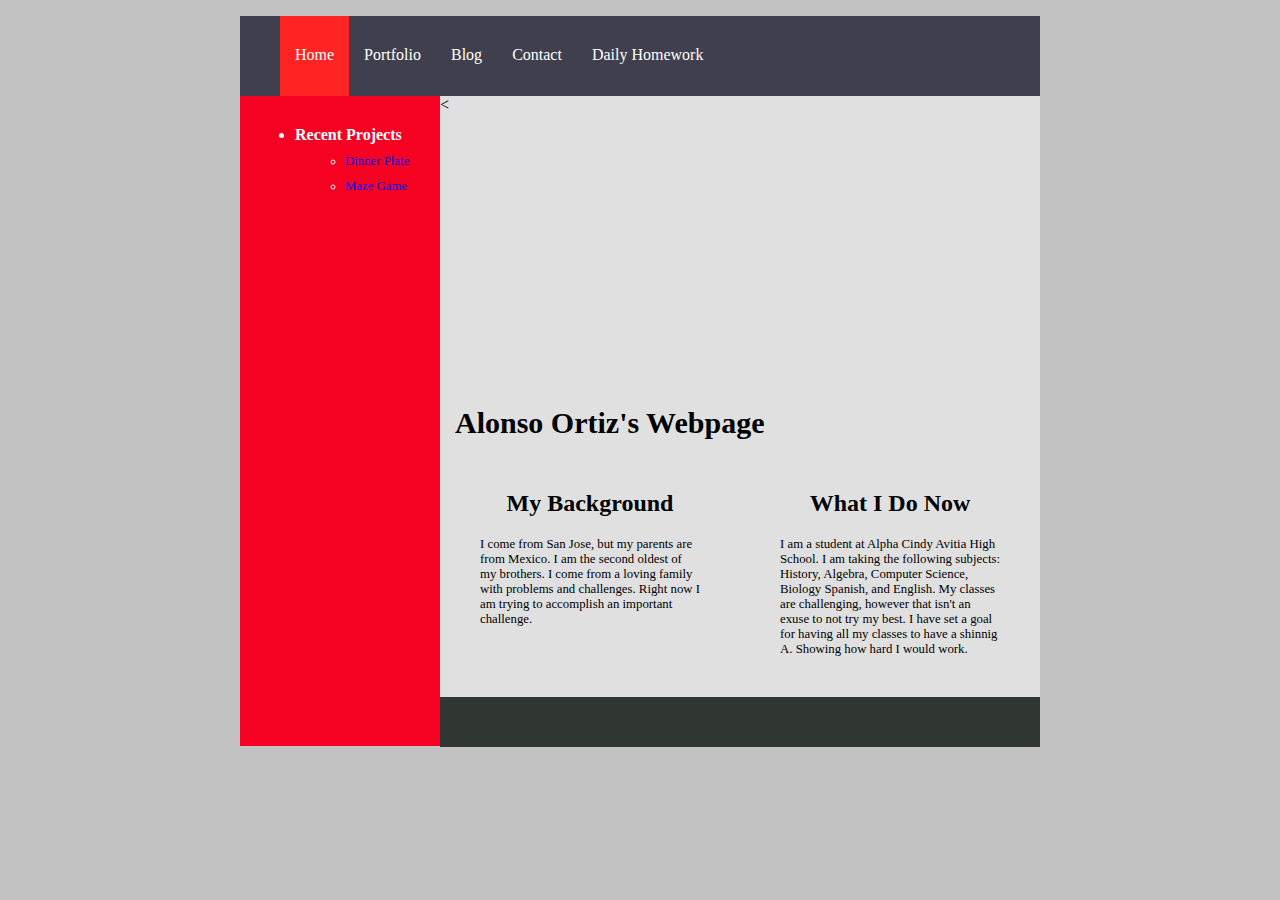
<file: index.html>
<!DOCTYPE html>
<html>
<head>
  <title>Alonso Ortiz's Web Page</title>
  
  <!-- Include the following stylesheet (controls sytle of navbar and footer) -->
  <link rel="stylesheet" type="text/css" href="./css/style.css">
  
  <!-- TODO: Change CSS colors and image so that it matches your desired theme -->
  <style>
    body {
      font-family: Verdana;
      background-color:#C2C2C2;
    }
    
    /* TODO: Make sure the height of your page is big enough */
    .main {
      clear: left;
      min-width: 600px;
      max-width: 800px;
      height:650px;
      margin:0 auto;
    }

    .main-page{
      display: block;
      float:right;
      background-color:#E0E0E0;
      height:100%;
      width:75%;
      box-sizing:border-box;
    }

    .sidebar {
      box-sizing:border-box;
      padding:10px;
      float:left;
      width:25%;
      height:100%;
      background-color: #F50223;
    }

    .sidebar-nav{
      margin: 15px 0px;
      color:#FFFFFF;
    }

    .sidebar li {
      margin: 20px 5px 0px;
    }

    .sidebar ul ul li{
      margin: 10px 15px 0px;
      font-size:0.8em;
    }

    .sidebar ul ul li a{
      text-decoration: none;
      color: #FFFFF;
    }

    .sidebar ul ul li a:hover{
      color: #F26101;
    }

    .image-container {
      height:300px;
      width:100%;
      position: relative;
      /* TODO: Update the following image */
      background-image: url("http://f.fwallpapers.com/images/geometric-art.jpg");
      background-repeat: no-repeat;
      background-size: 100% 300px;
    }

    .main-title {
      margin: 10px 15px;
      font-size: 30px;
    }

    .left-panel{
      box-sizing: border-box;
      width: 50%;
      float:left;
      padding:20px;
    }

    .right-panel{
      box-sizing: border-box;
      width: 50%;
      float:left;
      padding:20px;
    }

    .sub-title {
      text-align: center;
    }

    .text-info {
      font-size: 0.8em;
      margin: 20px;
    }

  </style>
</head>
  <body>
      <div class="navbar">
          <ul class="navigation">
              <!-- TODO: Ensure that your Navbar is correct -->
              <li class="active"><a href="">Home</a></li>
              <li><a href="./portfolio.html">Portfolio</a></li>
              <li><a href="./blog.html">Blog</a></li>
              <li><a href="./contact.html">Contact</a></li>
              <li><a href="./homework.html">Daily Homework</a></li>
          </ul>
      </div>
  
      <div class="main">
          <div class="sidebar">
              <ul class="sidebar-nav">
                  <!-- TODO: Update the recent projects -->
                  <li><strong>Recent Projects</strong></li>
                  <ul>
                      <li><a href="./portfolio.html">Dinner Plate</a></li>
                      <li><a href="./portfolio.html">Maze Game</a></li>
                  </ul>
              </ul>
          </div>
          <div class="main-page">
              <div class="image-container"><</div>
              
              <!-- TODO: Update the page title -->
              <h1 class="main-title">Alonso Ortiz's Webpage</h1>
              <!-- TODO: Update the left-panel and right-panel with info from your 90s website -->
              <div class="left-panel">
                  <h2 class="sub-title">My Background</h2>
                    <p class="text-info">I come from San Jose, but  my parents are from Mexico. I am the second oldest of my brothers. I come from a loving family with problems and challenges. Right now I am trying to accomplish an important challenge.
              </div>
              <div class="right-panel">
                  <h2 class="sub-title">What I Do Now</h2>
                  <p class="text-info">I am a student at Alpha Cindy Avitia High School. I am taking the following subjects: History, Algebra, Computer Science, Biology Spanish, and English. My classes are challenging, however that isn't an exuse to not try my best. I have set a goal for having all my classes to have a shinnig A. Showing how hard I would work.</p>
              </div>
          <!-- TODO: Add anything you want to the footer -->
          <div class="footer">
          </div>
      </div>
      
      
  
  </body>
</html>
</file>
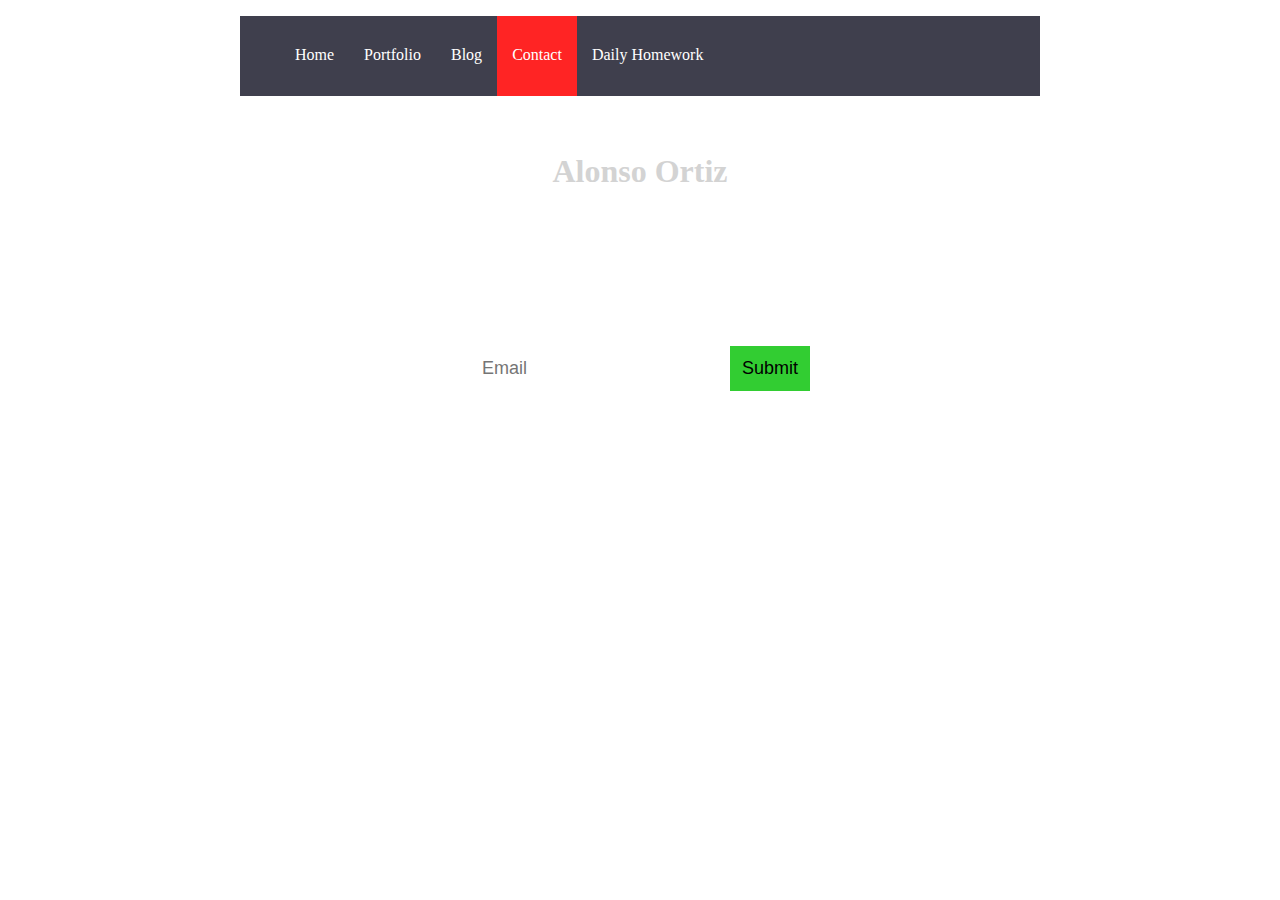
<file: contact.html>
<!DOCTYPE html>
<html>
<head>
    
    <link rel="stylesheet" type="text/css" href="./css/style.css">
    
     <style>
        body {
            text-align:center;
            
            color:white;
            font-family:Verdana;
            background:url("http://www.freelargeimages.com/wp-content/uploads/2014/12/Landscape_1_01.jpg");
            background-size:cover;
            background-position:center center;
            background-repeat:no-repeat;
            background-attachment:fixed;
        }
        p   {
            font-size:24px;   
        }
        input   {
            border:0;   
            padding:12px;
            font-size:18px;
        }
        input[type="submit"]{
         background:limegreen;   
         color:black;
        }
        h1 {
            color:Lightgray;
        }
        #navbar{
            background-color:limegreen;
            text-align:left;
            
        }
     </style>
</head>
<body>
    <div class="navbar">
        <ul class="navigation">
            <!-- TODO: Ensure that your Navbar is correct -->
            <li><a href="./index.html">Home</a></li>
            <li><a href="./portfolio.html">Portfolio</a></li>
            <li><a href="./blog.html">Blog</a></li>
            <li class="active"><a href="./contact.html">Contact</a></li>
            <li><a href="./homework.html">Daily Homework</a></li>
        </ul>
    </div>
    <br><br>
<h1>Alonso Ortiz</h1>
    <p><br><br>Please feel free to put your contact information <br>
    down below for me to get in touch.
    </p>

<input type="email" placeholder="Email">
<input type="submit"><br>

</body>
</html>
</file>
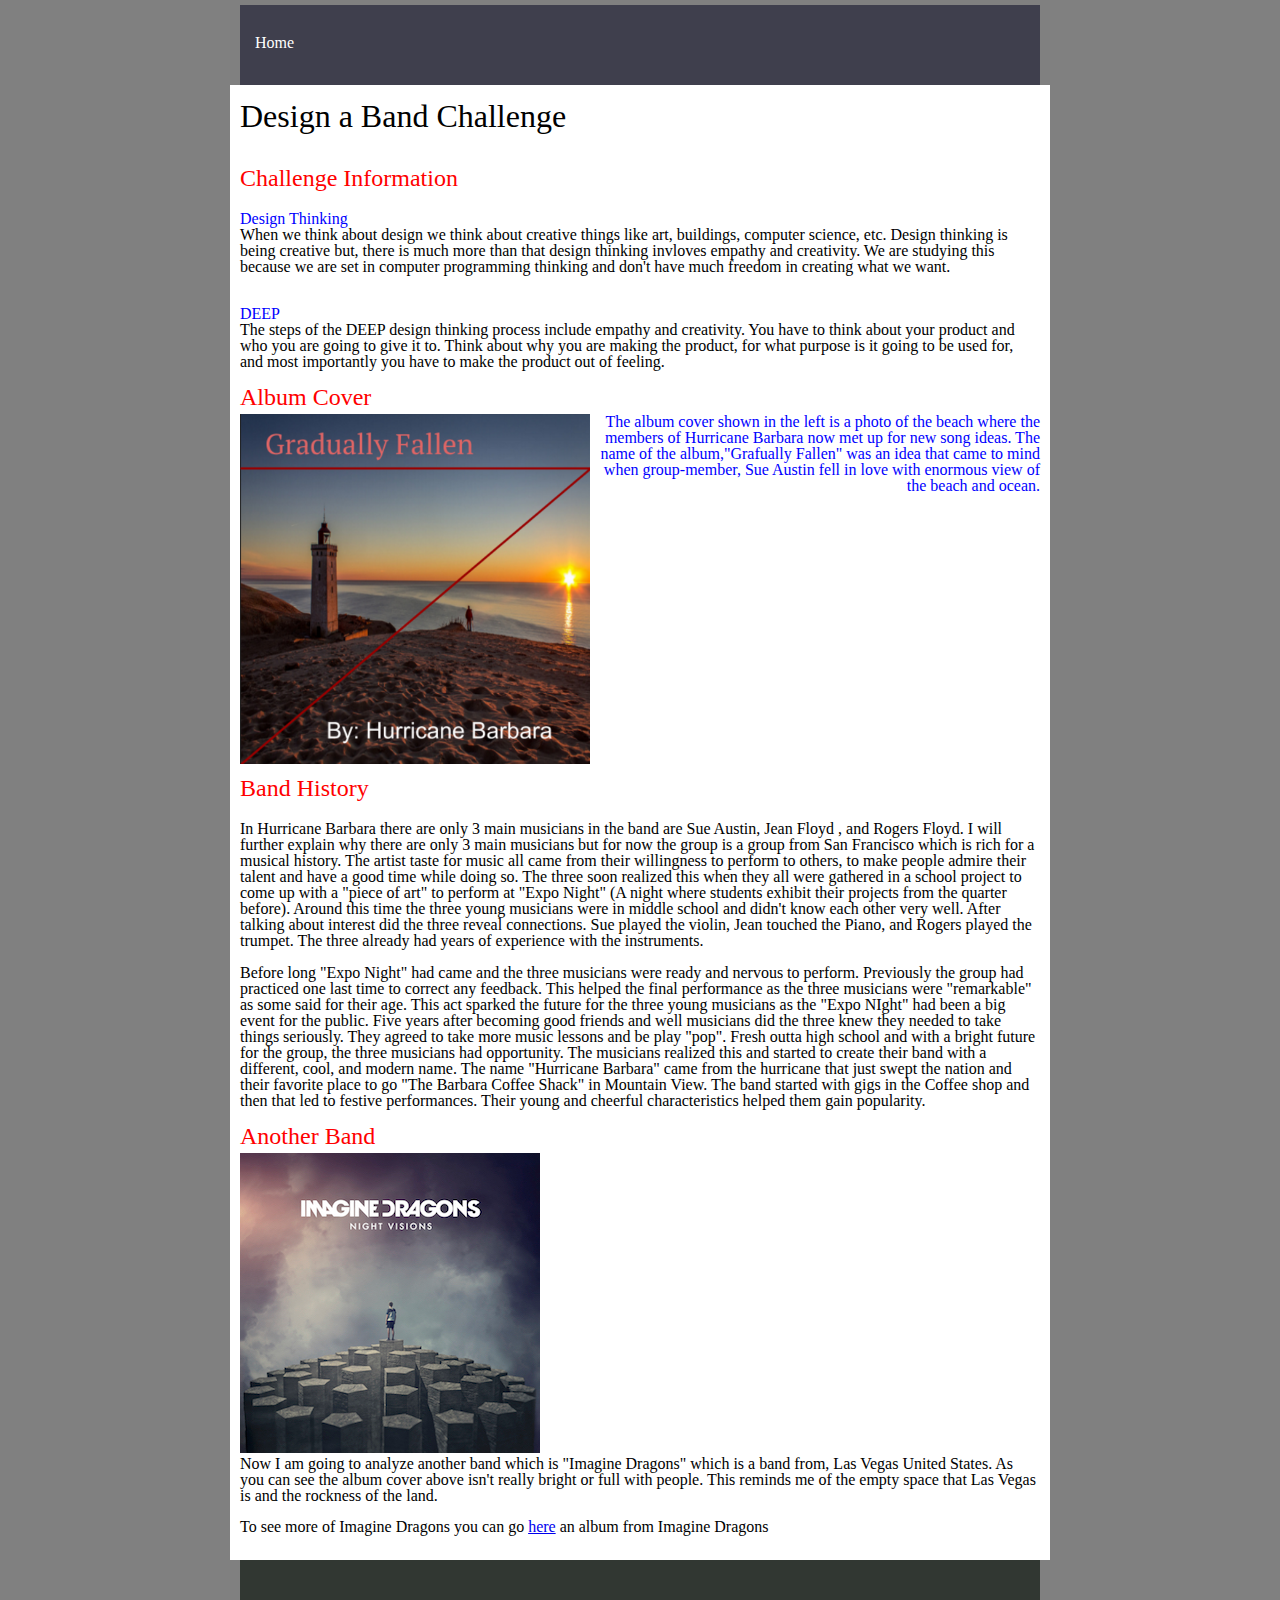
<file: design_a_band.html>
<!DOCTYPE html>
<html>
<head>
  <!-- TODO: Update your portfolio page title -->
  <title>Your Name - Design A Band</title>

  <!-- Linked Stylesheet (Controls Navbar and Footer) -->
  <link rel="stylesheet" type="text/css" href="./css/style.css">
  <style>
  /*Reset CSS below -- this gets rid of a lot of cross-browser bugs*/
  /************  DO NOT TOUCH ANY OF THE CSS BELOW ***************/

    html, body, div, span, applet, object, iframe,
    h1, h2, h3, h4, h5, h6, p, blockquote, pre,
    a, abbr, acronym, address, big, cite, code,
    del, dfn, em, img, ins, kbd, q, s, samp,
    small, strike, strong, sub, sup, tt, var,
    b, u, i, center,
    dl, dt, dd, ol, ul, li,
    fieldset, form, label, legend,
    table, caption, tbody, tfoot, thead, tr, th, td,
    article, aside, canvas, details, embed,
    figure, figcaption, footer, header, hgroup,
    menu, nav, output, ruby, section, summary,
    time, mark, audio, video {
      margin: 0;
      padding: 0;
      border: 0;
      font-size: 100%;
      font: inherit;
      vertical-align: baseline;
    }
    /* HTML5 display-role reset for older browsers */
    article, aside, details, figcaption, figure,
    footer, header, hgroup, menu, nav, section {
      display: block;
    }
    body {
      line-height: 1;
    }
    ol, ul {
      list-style: none;
    }
    blockquote, q {
      quotes: none;
    }
    blockquote:before, blockquote:after,
    q:before, q:after {
      content: '';
      content: none;
    }
    table {
      border-collapse: collapse;
      border-spacing: 0;
    }

  /**************  END OF RESET CSS   **************/
  </style>

  <!-- TODO: Change the CSS colors below so that it fits your website theme -->
  <style type="text/css" media="screen">
    body {
      background-color: gray;
      padding:5px;
      color:white;
      font-family: Verdana;
    }

    .main {
      display:block;
      clear: left;
      min-width: 600px;
      max-width: 800px;
      height:100%;
      margin:0 auto;
      background: white;
      color: black;
      padding: 10px;
    }

    h1 {
      font-size: 2em;
      margin-bottom: 5px;
      margin-top: 5px;
    }

    h2 {
      font-size: 1.5em;
      margin-bottom: 5px;
      margin-top: 10px;
      color:red;
    }
    h3 {
      color:blue;
    }

    p {
      margin-bottom: 15px;
    }

  </style>
</head>
<body>
    <div class="navbar">
        <ul class="navigation">
            <!-- TODO: Ensure that your Navbar is correct -->
            <li><a href="./index.html">Home</a></li>
        </ul>
    </div>

  <div class="main">
    <!-- TODO: Create your page here -->
    <h1>Design a Band Challenge</h1>
    
    <h2><br>Challenge Information</h2>
    
    <br>
    
    <h3>Design Thinking</h3>
    <p>When we think about design we think about creative things like art, buildings, computer science, etc. Design thinking is being creative but, there is much more than that design thinking invloves empathy and creativity. We are studying this because we are set in computer programming thinking and don't have much freedom in creating what we want. </p>
    
    <br>
    
    <h3>DEEP</h3>
    <p>The steps of the DEEP design thinking process include empathy and creativity. You have to think about your product and who you are going to give it to. Think about why you are making the product, for what purpose is it going to be used for, and most importantly you have to make the product out of feeling. </p>
    
    <h2>Album Cover</h2>
    <img align="left" src="./img/portfolio/design_a_band/albumcover.png" alt="Gradually Fallen" height="350" width="350">
    <h3 align="right">The album cover shown in the left is a photo of the beach where the members of Hurricane Barbara now met up for new song ideas. The name of the album,"Grafually Fallen" was an idea that came to mind when group-member, Sue Austin fell in love with enormous view of the beach and ocean.<br><br><br><br><br><br><br><br><br><br><br><br><br><br><br><br><br><br></h3>

    <h2>Band History</h2>
    <p><br>In Hurricane Barbara there are only 3 main musicians in the band are Sue Austin, Jean Floyd , and Rogers Floyd. I will further explain why there are only 3 main musicians but for now the group is a group from San Francisco which is rich for a musical history. The artist taste for music all came from their willingness to perform to others, to make people admire their talent and have a good time while doing so. The three soon realized this when they all were gathered in a school project to come up with a "piece of art" to perform at "Expo Night" (A night where students exhibit their projects from the quarter before). Around this time the three young musicians were in middle school and didn't know each other very well. After talking about interest did the three reveal connections. Sue played the violin, Jean touched the Piano, and Rogers played the trumpet. The three already had years of experience with the instruments.<br><br> Before long "Expo Night" had came and the three musicians were ready and nervous to perform. Previously the group had practiced one last time to correct any feedback. This helped the final performance as the three musicians were "remarkable" as some said for their age. This act sparked the future for the three young musicians as the "Expo NIght" had been a big event for the public. Five years after becoming good friends and well musicians did the three knew they needed to take things seriously. They agreed to take more music lessons and be play "pop". Fresh outta high school and with a bright future for the group, the three musicians had opportunity. The musicians realized this and started to create their band with a different, cool, and modern name. The name "Hurricane Barbara" came from the hurricane that just swept the nation and their favorite place to go "The Barbara Coffee Shack" in Mountain View. The band started with gigs in the Coffee shop and then that led to festive performances. Their young and cheerful characteristics helped them gain popularity.</p>
    <h2>Another Band</h2>
    <img src="./img/portfolio/design_a_band/imagine_dragons_albumcover.jpeg">
    <p>Now I am going to analyze another band which is "Imagine Dragons" which is a band from, Las Vegas United States. As you can see the album cover above isn't really bright or full with people. This reminds me of the empty space that Las Vegas is and the rockness of the land.</p>
    <p>To see more of Imagine Dragons you can go <a href="https://www.youtube.com/watch?v=p8TfilfFrvg&list=PL0QyBDMHGCNm0lImEPVTTgwlmbmdszlkw">here</a> an album from Imagine Dragons</p>
  </div>

  <div class="footer">
  </div>

</body>
</html>
</file>
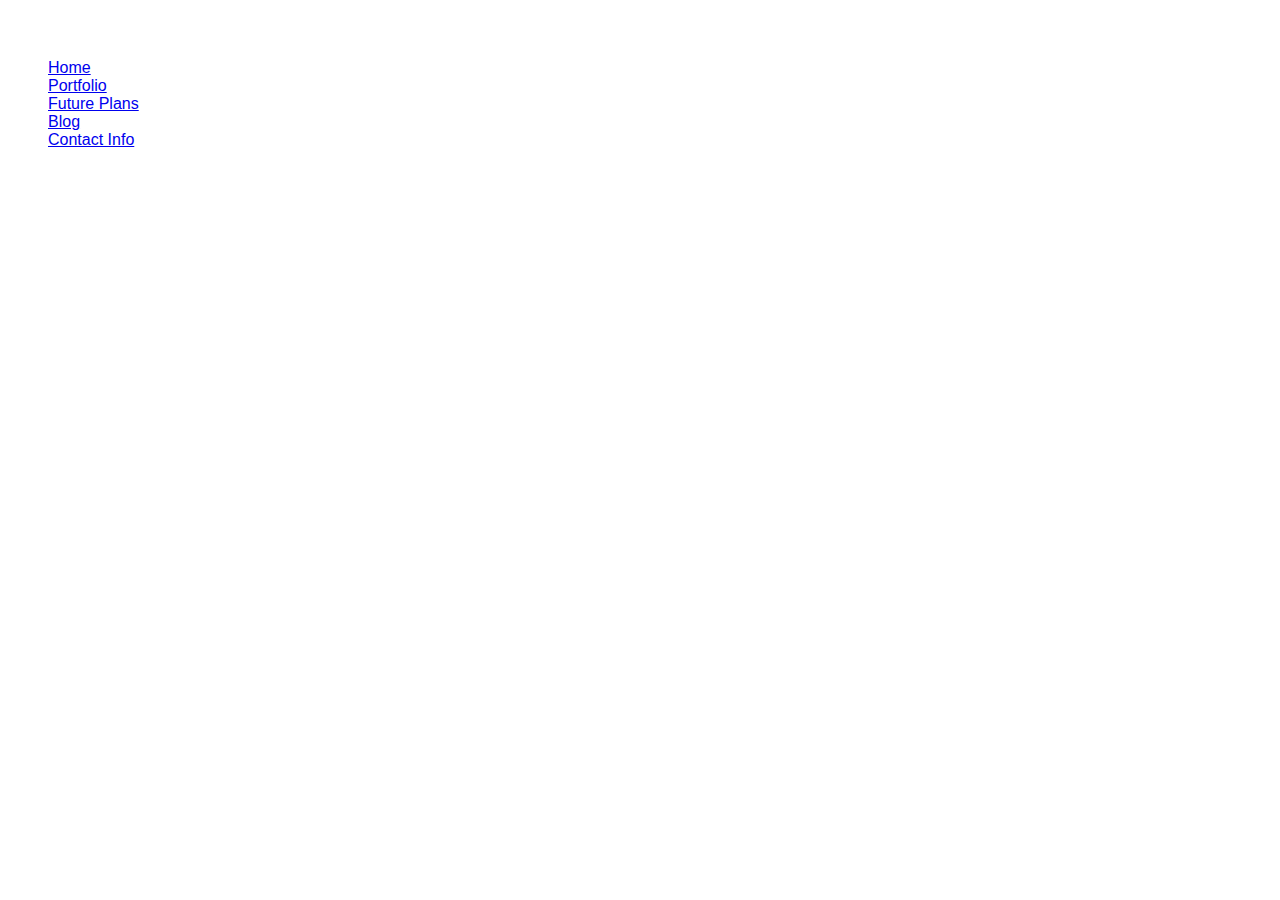
<file: future_plan.html>
<!Doctype html>
<Head>
    <style>
        body{
            Color:white; 
            background:url("http://www.texturezine.com/wp-content/uploads/2014/05/purple-polygon.jpg");
            background-size:cover;
            background-position:center center;
            background-repeat:no-repeat;
            background-attachment:fixed;
            font-family:"Trebuchet MS", sans-serif;
        }
        .title{
            color:blue;
        }
        #navbar {
            color:white;
            font-family:"Trebuchet MS", sans-serif;
        }
       
      </style>
</head>

<body>
    <div id="navbar">
 
          <h3>Website Navigation</h3>
          <ul>
            <li><a href="./index.html">Home</a></li>
            <li><a href="./portfolio.html">Portfolio</a></li>
            <li><a href="./future_plan.html">Future Plans</a></li>
            <li><a href="./blog.html">Blog</a></li>
            <li><a href="./contact.html">Contact Info</a></li>
          </ul>
    </div>
    <div>
        <h2>Future Plans</h2>
        <p>
        Hello, right now as you may know I am in High School in San Jose, Calfornia.
        The next education I can get is to go to a University, where I hope to study
        a proffesion. Right now I really do not know what I am going to do, however 
        I have an idea of what to do. I am think about being a Aerospace Engineer. Or
        I might want to be a Software Engineer. I still have to think about this. Besides
        my profession, I want to go to UCLA but I need to know what I want to be so I
        know UCLA has that profession.
            
        </p>
    </div>
</body>
</file>
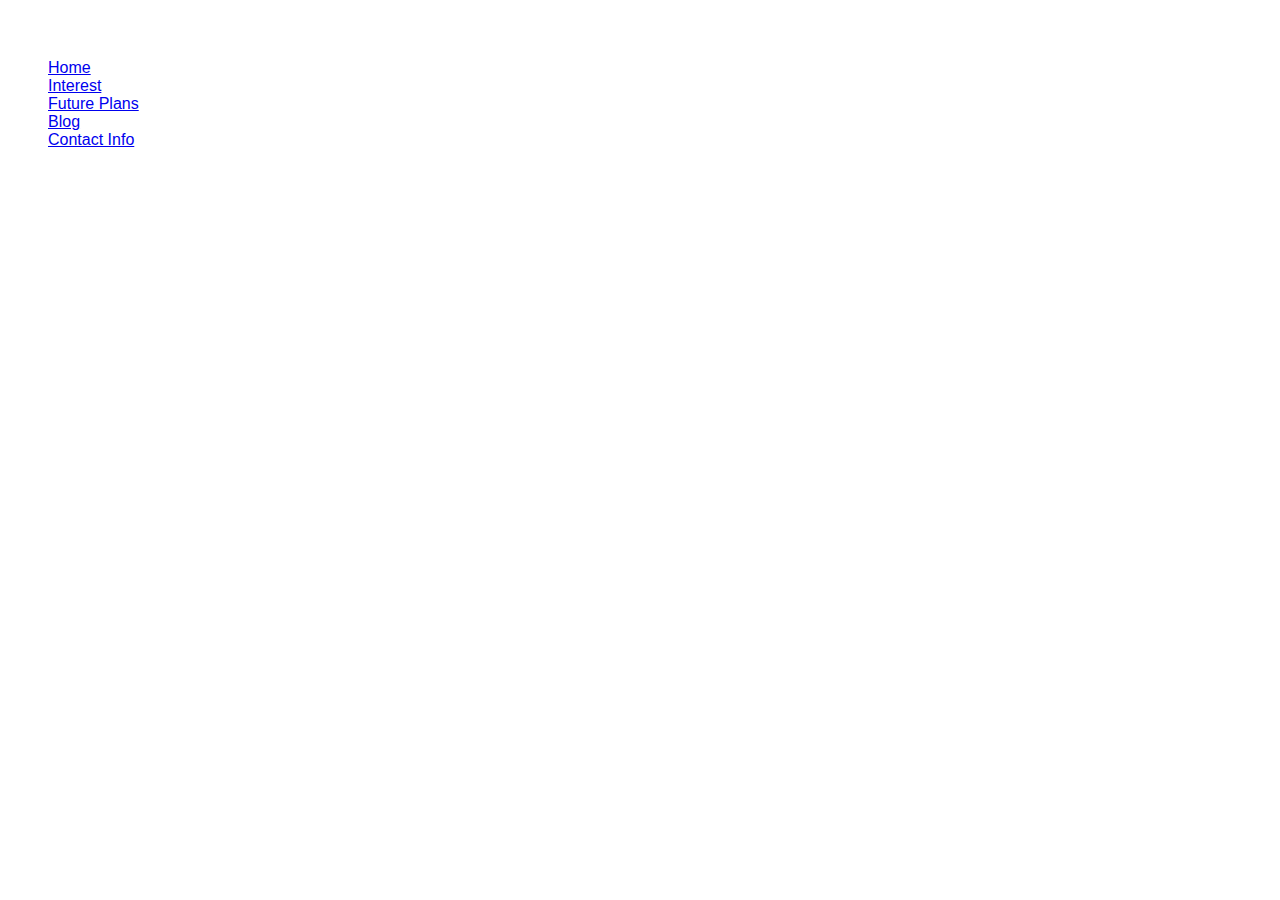
<file: future_plans.html>
<!Doctype html>
<Head>
    <style>
        body{
            Color:white; 
            background:url("http://www.texturezine.com/wp-content/uploads/2014/05/purple-polygon.jpg");
            background-size:cover;
            background-position:center center;
            background-repeat:no-repeat;
            background-attachment:fixed;
            font-family:"Trebuchet MS", sans-serif;
        }
        .title{
            color:blue;
        }
        #navbar {
            color:white;
            font-family:"Trebuchet MS", sans-serif;
        }
       
      </style>
</head>

<body>
    <div id="navbar">
 
          <h3>Website Navigation</h3>
          <ul>
            <li><a href="./index.html">Home</a></li>
            <li><a href="./interest.html">Interest</a></li>
            <li><a href="./future_plans.html">Future Plans</a></li>
            <li><a href="./blog.html">Blog</a></li>
            <li><a href="./contact.html">Contact Info</a></li>
          </ul>
    </div>
    <div>
        <h2>Future Plans</h2>
        <p>
        Hello, right now as you may know I am in High School in San Jose, Calfornia.
        The next education I can get is to go to a University, where I hope to study
        a proffesion. Right now I really do not know what I am going to do, however 
        I have an idea of what to do. I am think about being a Aerospace Engineer. Or
        I might want to be a Software Engineer. I still have to think about this. Besides
        my profession, I want to go to UCLA but I need to know what I want to be so I
        know UCLA has that profession.
            
        </p>
    </div>
</body>
</file>
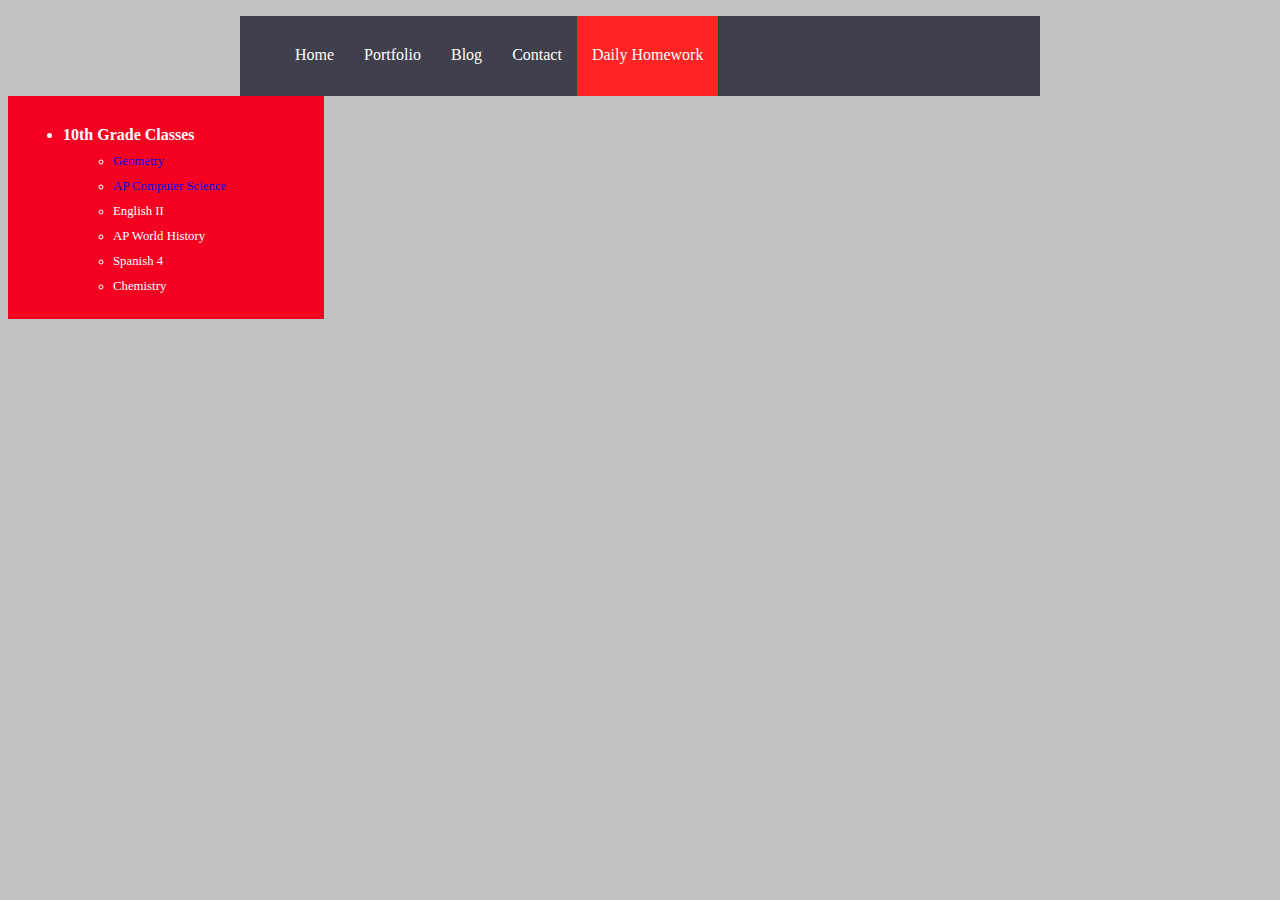
<file: homework.html>
<!DOCTYPE html>
<html>
<head>
  <title>Alonso Ortiz's Web Page</title>
  
  <!-- Include the following stylesheet (controls sytle of navbar and footer) -->
  <link rel="stylesheet" type="text/css" href="./css/style.css">
  
  <!-- TODO: Change CSS colors and image so that it matches your desired theme -->
  <style>
    body {
      font-family: Verdana;
      background-color:#C2C2C2;
    }
    
    /* TODO: Make sure the height of your page is big enough */
    .main {
      clear: left;
      min-width: 600px;
      max-width: 800px;
      height:650px;
      margin:0 auto;
    }

    .main-page{
      display: block;
      float:right;
      background-color:#E0E0E0;
      height:100%;
      width:75%;
      box-sizing:border-box;
    }

    .sidebar {
      box-sizing:border-box;
      padding:10px;
      float:left;
      width:25%;
      height:100%;
      background-color: #F50223;
    }

    .sidebar-nav{
      margin: 15px 0px;
      color:#FFFFFF;
    }

    .sidebar li {
      margin: 20px 5px 0px;
    }

    .sidebar ul ul li{
      margin: 10px 15px 0px;
      font-size:0.8em;
    }

    .sidebar ul ul li a{
      text-decoration: none;
      color: #FFFFF;
    }

    .sidebar ul ul li a:hover{
      color: #F26101;
    }

    .image-container {
      height:300px;
      width:100%;
      position: relative;
      /* TODO: Update the following image */
      background-image: url("http://f.fwallpapers.com/images/geometric-art.jpg");
      background-repeat: no-repeat;
      background-size: 100% 300px;
    }

    .main-title {
      margin: 10px 15px;
      font-size: 30px;
    }

    .left-panel{
      box-sizing: border-box;
      width: 50%;
      float:left;
      padding:20px;
    }

    .right-panel{
      box-sizing: border-box;
      width: 50%;
      float:left;
      padding:20px;
    }

    .sub-title {
      text-align: center;
    }

    .text-info {
      font-size: 0.8em;
      margin: 20px;
    }

  </style>
</head>
    <body>
        <div class="navbar">
            <ul class="navigation">
                <li><a href="./index.html">Home</a></li>
                <li><a href="./portfolio.html">Portfolio</a></li>
                <li><a href="./blog.html">Blog</a></li>
                <li><a href="./contact.html">Contact</a></li>
                <li class="active"><a href="./homework.html">Daily Homework</a></li>
            </ul>
        </div>
        
        <div class="sidebar">
            <ul class="sidebar-nav">
                    <!-- TODO: Add more classes and Google Docs-->
                    <li><strong>10th Grade Classes</strong></li>
                <ul>
                    <li><a href="./portfolio.html">Geometry</a></li>
                    <li><a href="./portfolio.html">AP Computer Science</a></li>
                    <li><a>English II</a></li>
                    <li><a>AP World History</a></li>
                    <li><a>Spanish 4</a></li>
                    <li><a>Chemistry</a></li>
                </ul>
            </ul>
        </div>
  </body>
</html>
</file>
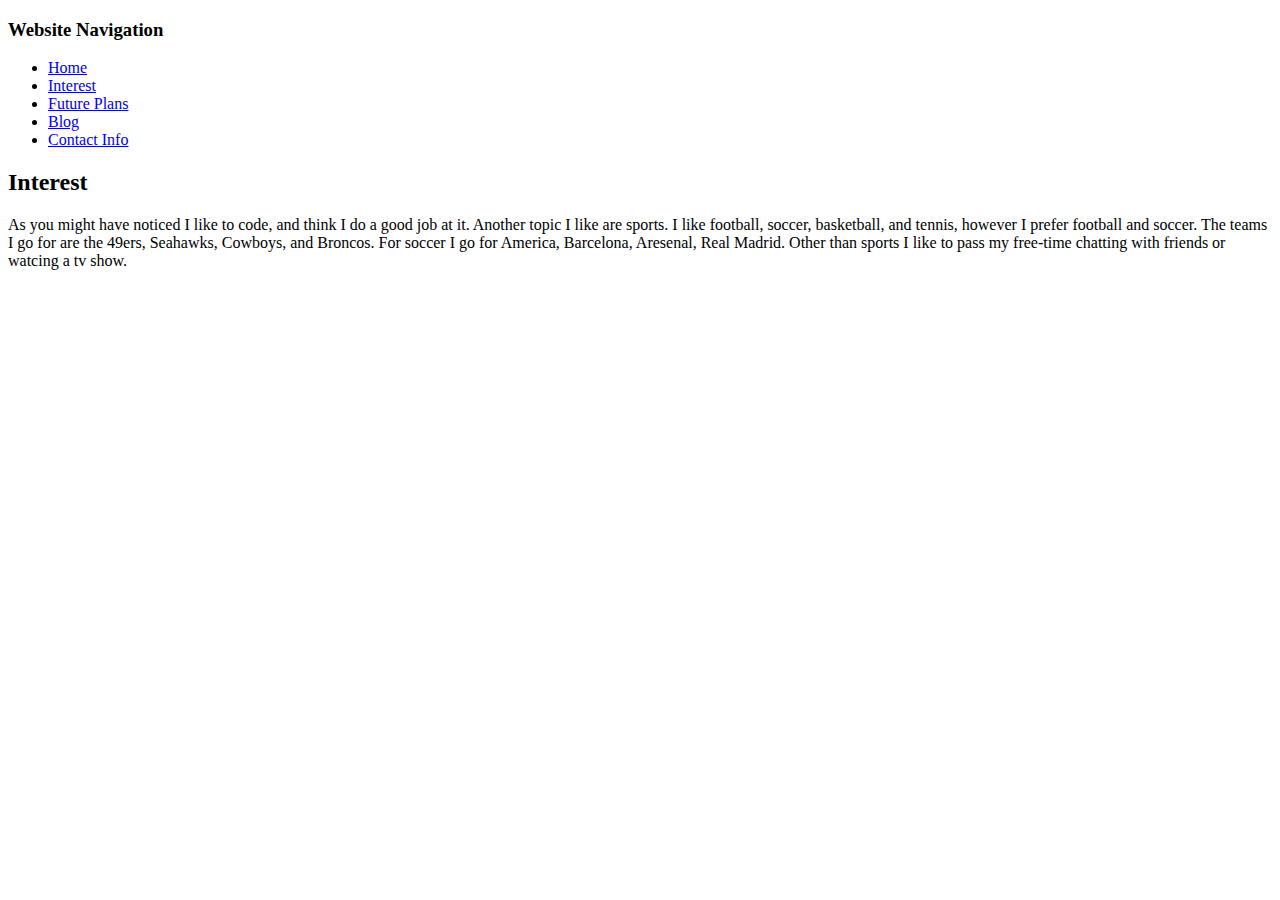
<file: interest.html>
<!Doctype html>
<Head>
    <style>
        body{
            Color: ; 
            background:url("http://netdna.webdesignerdepot.com/uploads/2012/10/featured47@wdd2x.jpg");
            background-size:cover;
            background-position:center center;
            background-repeat:no-repeat;
            background-attachment:fixed;
        }
        .title{
            color:blue;
        }
       
      </style>
</head>

<body>
    <div id="navbar">
 
          <h3>Website Navigation</h3>
          <ul>
            <li><a href="./index.html">Home</a></li>
            <li><a href="./interest.html">Interest</a></li>
            <li><a href="./future_plan.html">Future Plans</a></li>
            <li><a href="./blog.html">Blog</a></li>
            <li><a href="./contact.html">Contact Info</a></li>
          </ul>
    </div>
    <div id="interest">
        <h2>Interest</h2>
        <p> As you might have noticed I like to code, and think I do a good job at it. Another topic I like are sports. 
        I like football, soccer, basketball, and tennis, however I prefer football and soccer. The teams I go for are the 
        49ers, Seahawks, Cowboys, and Broncos. For soccer I go for America, Barcelona, Aresenal, Real Madrid. Other than sports 
        I like to pass my free-time chatting with friends or watcing a tv show. 
        
        </p>    
        
    </div>
</body>
</file>
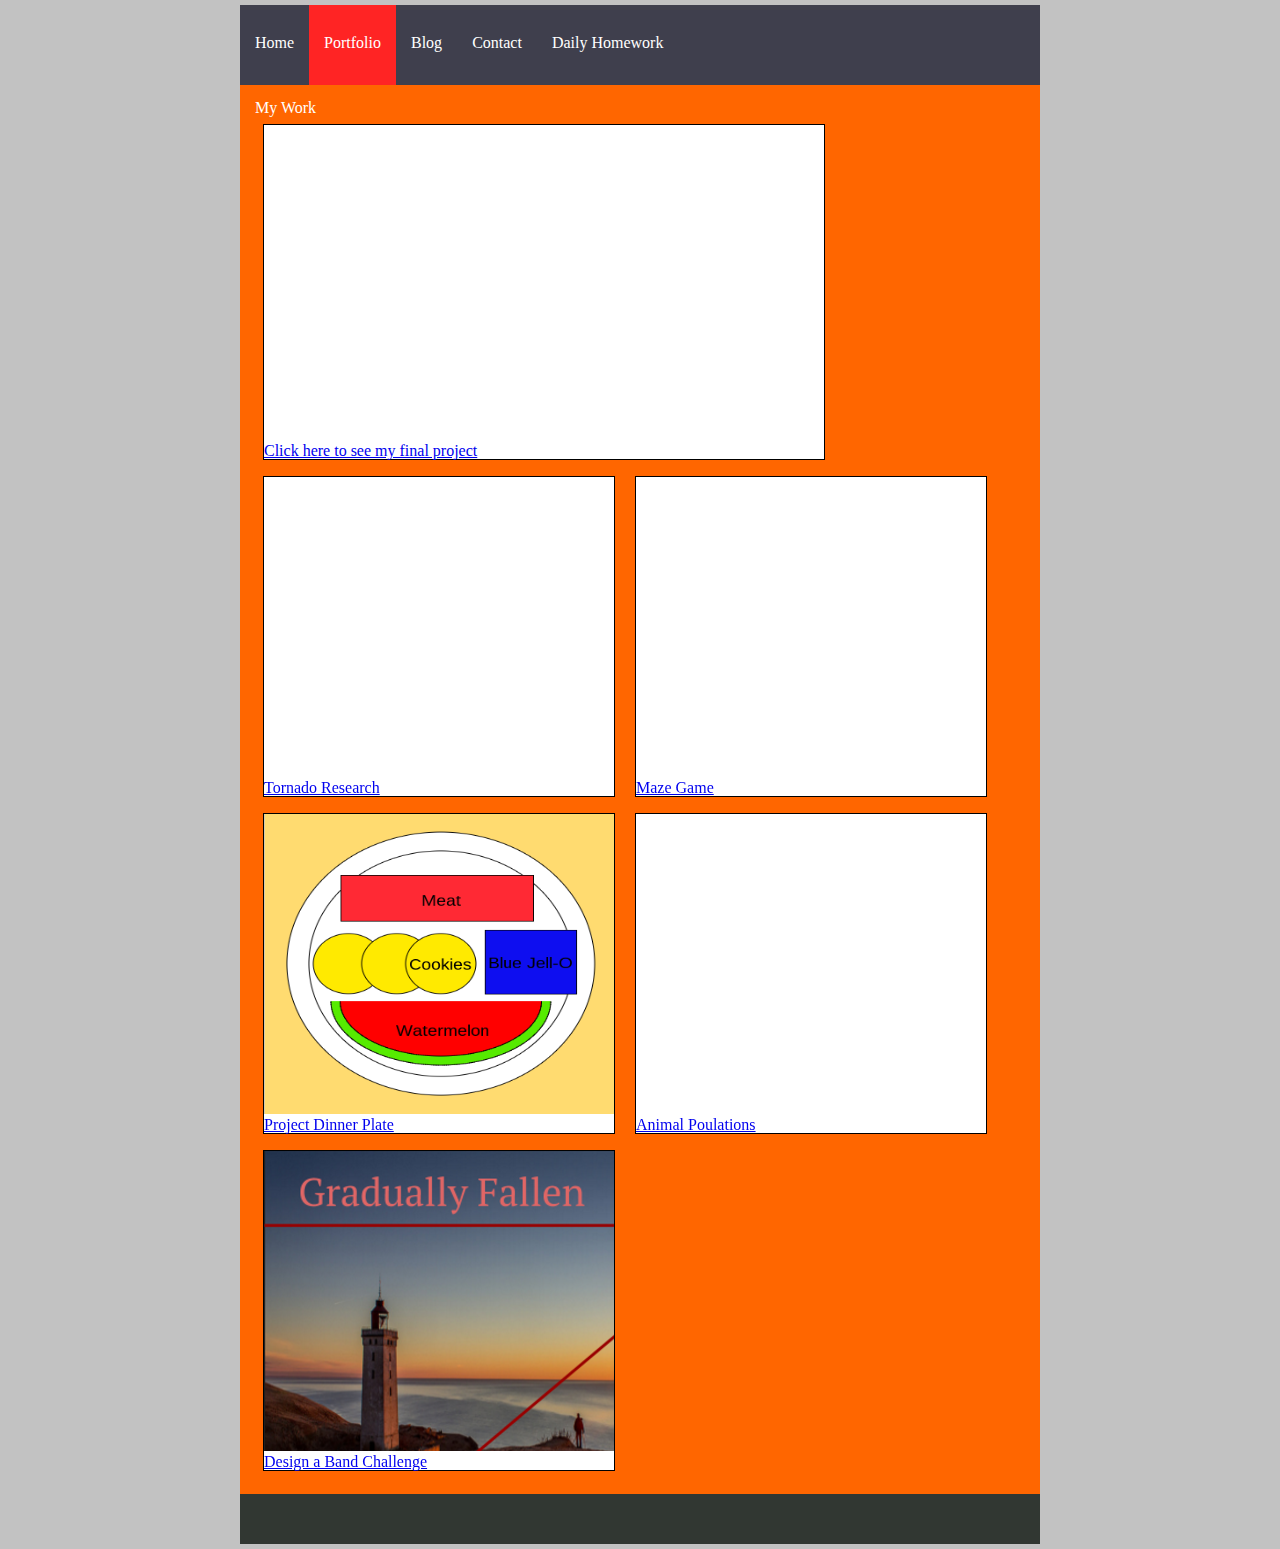
<file: portfolio.html>
<!DOCTYPE html>
<html>
<head>
  <!-- TODO: Update your portfolio page title -->
  <title>Alonso's Portfolio</title>
  
  <!-- Linked Stylesheet (Controls Navbar and Footer) -->
  <link rel="stylesheet" type="text/css" href="./css/style.css">
  <style>
  /*Reset CSS below -- this gets rid of a lot of cross-browser bugs*/
  /************  DO NOT TOUCH ANY OF THE CSS BELOW ***************/

    html, body, div, span, applet, object, iframe,
    h1, h2, h3, h4, h5, h6, p, blockquote, pre,
    a, abbr, acronym, address, big, cite, code,
    del, dfn, em, img, ins, kbd, q, s, samp,
    small, strike, strong, sub, sup, tt, var,
    b, u, i, center,
    dl, dt, dd, ol, ul, li,
    fieldset, form, label, legend,
    table, caption, tbody, tfoot, thead, tr, th, td,
    article, aside, canvas, details, embed,
    figure, figcaption, footer, header, hgroup,
    menu, nav, output, ruby, section, summary,
    time, mark, audio, video {
      margin: 0;
      padding: 0;
      border: 0;
      font-size: 100%;
      font: inherit;
      vertical-align: baseline;
    }
    /* HTML5 display-role reset for older browsers */
    article, aside, details, figcaption, figure,
    footer, header, hgroup, menu, nav, section {
      display: block;
    }
    body {
      line-height: 1;
    }
    ol, ul {
      list-style: none;
    }
    blockquote, q {
      quotes: none;
    }
    blockquote:before, blockquote:after,
    q:before, q:after {
      content: '';
      content: none;
    }
    table {
      border-collapse: collapse;
      border-spacing: 0;
    }

  /**************  END OF RESET CSS   **************/
  </style>
  
  <!-- TODO: Change the CSS colors below so that it fits your website theme -->
  <style type="text/css" media="screen">
    body {
      background-color: gray;
      padding:5px;
      color:white;
      font-family: Verdana;
    }

    .grid {
      background-color: white;
      border:1px solid black;
      display: inline-block;
      margin:8px;
      color:black;
    }

    #carousel {
      background-color: #ff6600;
      padding:15px;
    }


    body {
      font-family: Verdana;
      background-color:#C2C2C2;
    }

    .main {
      display:block;
      clear: left;
      min-width: 600px;
      max-width: 800px;
      height:100%;
      margin:0 auto;
    }

    .main-page{
      float:right;
      background-color:#E0E0E0;
      height:100%;
      width:75%;
      box-sizing:border-box;
    }

    .sidebar {
      box-sizing:border-box;
      padding:10px;
      float:left;
      width:25%;
      height:100%;
      background-color: #059D8E;
    }
    
    .main-title {
      margin: 10px 15px;
      font-size: 30px;
    }

    .left-panel{
      box-sizing: border-box;
      width: 50%;
      float:left;
      padding:20px;
    }

    .right-panel{
      box-sizing: border-box;
      width: 50%;
      float:left;
      padding:20px;
    }

    .sub-title {
      text-align: center;
    }

    .text-info {
      font-size: 0.8em;
      margin: 20px;
    }


  </style>
</head>
<body>
    <div class="navbar">
        <ul class="navigation">
            <!-- TODO: Ensure that your Navbar is correct -->
            <li><a href="./index.html">Home</a></li>
            <li class="active"><a href="./portfolio.html">Portfolio</a></li>
            <li><a href="./blog.html">Blog</a></li>
            <li><a href="./contact.html">Contact</a></li>
            <li><a href="./homework.html">Daily Homework</a></li>
        </ul>
    </div>

  <div class="main">
    <div id="carousel">
      <h2>My Work</h2>
      <div class="grid">
        <!-- Place your youtube video embed code in the line below this comment -->
        <iframe width="560" height="315" src="https://www.youtube.com/embed/OOYjg16NsKM" frameborder="0" allowfullscreen></iframe>
        <!-- Update the line below so that when you click on it it takes you to your project -->
        <p><a href="https://youtu.be/OOYjg16NsKM" target="_blank">Click here to see my final project</a></p>
      </div>
      <div class="grid">
        <iframe width="350" height="300" src="https://docs.google.com/document/d/1SHb4oSmTIBwQmBFOh5njOss0DagYfHk8F3Rh_4rsg-k/pub?embedded=true"></iframe>
        <p><a href="https://docs.google.com/document/d/1SHb4oSmTIBwQmBFOh5njOss0DagYfHk8F3Rh_4rsg-k/edit" target="_blank">Tornado Research</a></p>
      </div>
      <!-- The div below shows an Embedded Scratch Project -->
      <!-- TODO: Update for your Maze Game -->
      <div class="grid">
        <iframe allowtransparency="true" width="350" height="300" src="//scratch.mit.edu/projects/embed/91313483/?autostart=false" frameborder="0" allowfullscreen></iframe>
        <p><a href="https://scratch.mit.edu/projects/91313483/" target="_blank">Maze Game</a></p>
      </div>
      
      <!-- The div below is a screenshot of a document that you can click on to get to the document-->
      <!-- TODO: Update for your Project: Shooting Star -->
      <div class="grid">
        <a href="https://www.khanacademy.org/computer-programming/spin-off-of-project-whats-for-dinner/6676603304542208" target="_blank"><img src="./img/portfolio/dinner_plate.png" alt="Project Dinner Plate" width="350" height="300"></a>
        <p><a href="https://www.khanacademy.org/computer-programming/spin-off-of-project-whats-for-dinner/6676603304542208" target="_blank">Project Dinner Plate</a></p>
      </div>
      
      <!-- The div below is an example of a linked Google Doc -->
      <!-- TODO: Update for your Algebra Challenge 2 (The fish tank one) -->
      <div class="grid">
        <iframe src="https://docs.google.com/document/d/1kULe069fAXHaGXjRjcCxbfF3jAkjorfJPSz1aeDGW3c/pub?embedded=true" width="350" height="300"></iframe>
        <p><a href="https://docs.google.com/document/d/1kULe069fAXHaGXjRjcCxbfF3jAkjorfJPSz1aeDGW3c/pub" target="_blank">Animal Poulations</a></p>
      </div>
      
      <div class="grid">
        <iframe src="./img/portfolio/design_a_band/albumcover.png" width="350" height="300"></iframe>
        <p><a href="./design_a_band.html" target="_blank">Design a Band Challenge</a></p>
      </div>
      
      <!-- TODO: Add more div class="grid" elements for your other Khan Academy Projects and Algebra Challenges -->
    </div>
  </div>
  
  <div class="footer">
  </div>


</body>
</html>
</file>
<file: css/style.css>
/* NAVBAR CSS BEGIN */
    .nav li {
      line-height: 40px;
      padding:20px;
      list-style: none;
      display: inline-block;
      background-color: white;
    }

    /* Select all child links in a nav element */
    .nav a {
      text-decoration: none;
    }

    .navbar {
      display:block;
      background-color: #3F3F4D;
      height:80px;
      margin:0 auto;
      min-width:600px;
      max-width:800px;
    }

    .navigation li {
      padding: 30px 15px;
      list-style: none;
      text-decoration: none;
      float:left;
      height: 20px;
    }

    .navigation li a {
      text-decoration: none;
      color:#FFFFFF;
    }

    .navigation li:hover {
      background-color: #FF5E5E;
    }
    
    .active {
        background-color: #FF2424;
        color: white;
    }
    /* END NAVBAR CSS */
    
    /* FOOTER */
    .footer{
      min-width:600px;
      max-width:800px;
      margin:0 auto;
      background-color: #313732;
      height:50px;
      clear:both;
    }
</file>
